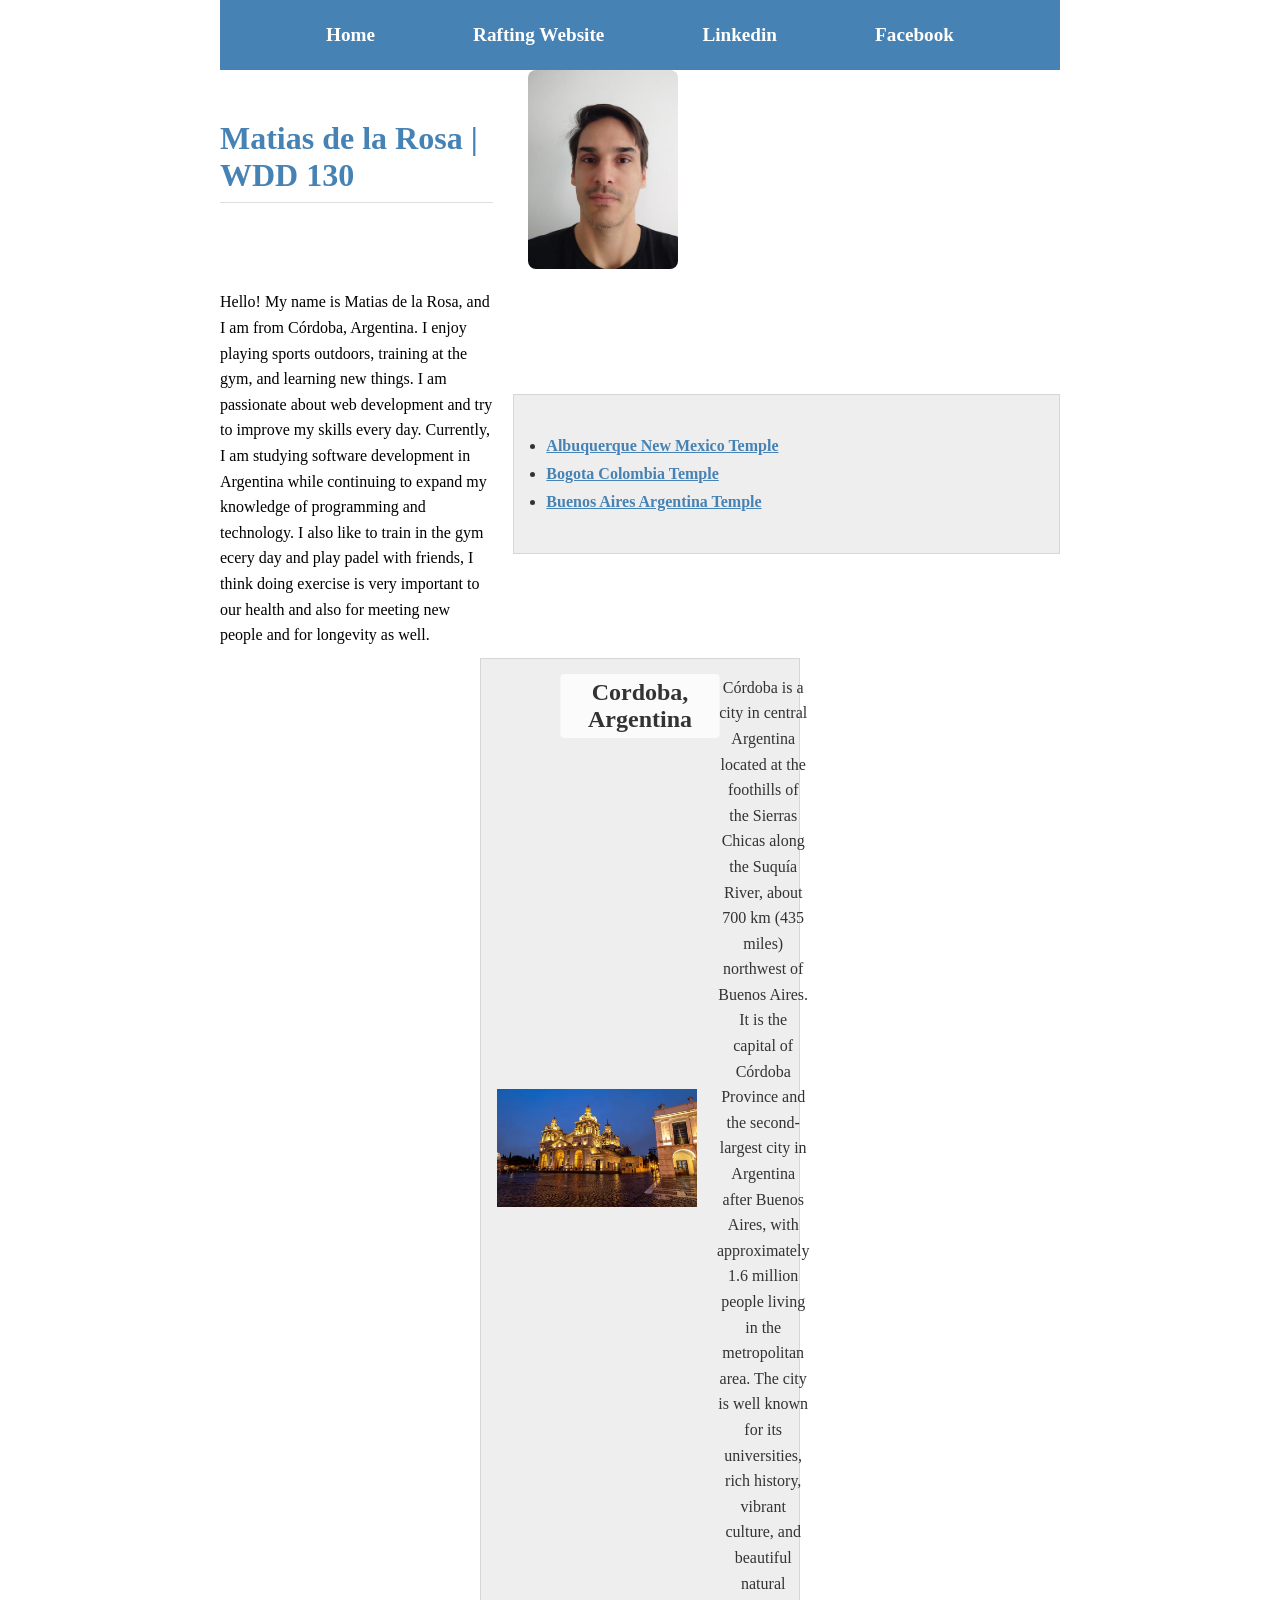
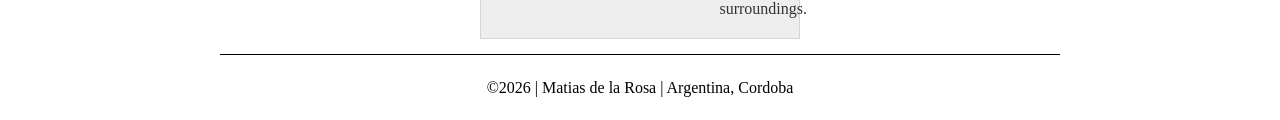
<file: index.html>
<!DOCTYPE html>
<html lang="en">

<head>
    <meta charset="UTF-8">
    <meta name="viewport" content="width=device-width, initial-scale=1.0">
    <meta name="Cordoba"
      content="This is the home page for the BYU WDD130 course where I introduce myself and the city where I was born and currently live." />
    <meta name="author" content="Matias de la Rosa" />

    <title>Matias de la Rosa | WDD 130</title>
    <link rel="stylesheet" href="styles/styles.css">
</head>

<body>
    <header>
        <nav>
            <a href="#">Home</a>
            <a href="wwr/">Rafting Website</a>
            <a href="https://www.linkedin.com/in/matias-de-la-rosa-916325254/">Linkedin</a>
            <a href="https://www.facebook.com/">Facebook</a>
        </nav>
    </header>
    <main class="grid" >
        <h1>Matias de la Rosa | WDD 130</h1>
        <img src="images/mati.jpg" alt="Hello, my name is Matias de la Rosa" width="200">
        <p>
            Hello! My name is Matias de la Rosa, and I am from Córdoba, Argentina. I enjoy playing
            sports
            outdoors, training at the gym, and learning new things. I am passionate about web
            development and
            try to improve my skills every day. Currently, I am studying software development in
            Argentina while
            continuing to expand my knowledge of programming and technology. I also like to train in the gym ecery day and play padel with friends, I think doing exercise is very important to our health
            and also for meeting new people and for longevity as well.
        </p>

        <ul class="box indent">
            <li><a href="https://newsroom.churchofjesuschrist.org/article/albuquerque-new-mexico-temple" target="_blank">Albuquerque New Mexico Temple</a></li>
            <li><a href="https://newsroom.churchofjesuschrist.org/article/bogot%C3%A1-colombia-temple" target="_blank">Bogota Colombia Temple</a></li>
             <li><a href="https://newsroom.churchofjesuschrist.org/article/buenos-aires-argentina-temple" target="_blank">Buenos Aires Argentina Temple</a></li>
        </ul>
    </main>


    <aside class="box grid">
        <h2>Cordoba, Argentina</h2>
        <img src="images/cordoba.jpg" alt="Cordoba">
        <p>
            Córdoba is a city in central Argentina located at the foothills of the Sierras Chicas
            along the
            Suquía River, about 700 km (435 miles) northwest of Buenos Aires. It is the capital of
            Córdoba
            Province and the second-largest city in Argentina after Buenos Aires, with approximately
            1.6 million
            people living in the metropolitan area. The city is well known for its universities,
            rich history,
            vibrant culture, and beautiful natural surroundings.
        </p>

    </aside>
    <footer>
        <p>©2026 | Matias de la Rosa | Argentina, Cordoba</p>
    </footer>


</body>

</html>
</file>
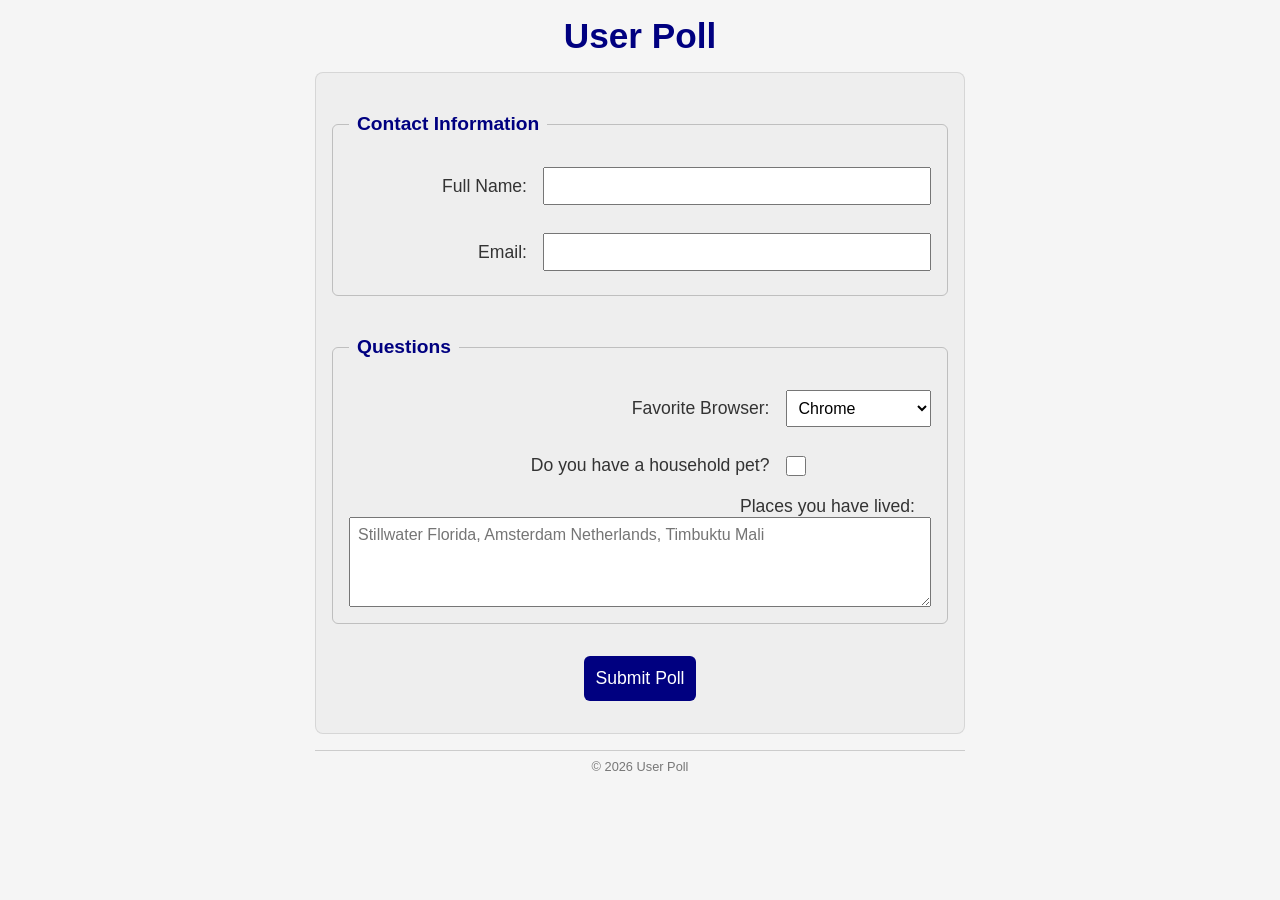
<file: week05/poll-form.html>
<!DOCTYPE html>
<html lang="en">

<head>
    <meta charset="UTF-8">
    <title>Poll Form</title>
    <link rel="stylesheet" href="styles/poll-form.css">
</head>

<body>

    <header>
        <h1>User Poll</h1>
    </header>

    <main>
        <form>

            <!-- Personal Info -->
            <fieldset>
                <legend>Contact Information</legend>

                <div class="form-item column2">
                    <label for="fullname">Full Name:</label>
                    <input type="text" id="fullname" name="fullname" required>
                </div>

                <div class="form-item column2">
                    <label for="useremail">Email:</label>
                    <input type="email" id="useremail" name="useremail" required>
                </div>

            </fieldset>

            <!-- Preferences -->
            <fieldset>
                <legend>Questions</legend>

                <div class="form-item column1">
                    <label for="browser">Favorite Browser:</label>
                    <select id="browser" name="browser">
                        <option value="chrome">Chrome</option>
                        <option value="safari">Safari</option>
                        <option value="edge">Edge</option>
                        <option value="brave">Brave</option>
                        <option value="other">Other</option>
                    </select>
                </div>

                <div class="form-item column1">
                    <label for="pet">Do you have a household pet?</label>
                    <input type="checkbox" id="pet" name="pet">
                </div>

                <div class="form-item">
                    <label for="feedback">Places you have lived:</label>
                    <textarea id="feedback" name="feedback" rows="4"
                      placeholder="Stillwater Florida, Amsterdam Netherlands, Timbuktu Mali"></textarea>
                </div>

            </fieldset>

            <!-- Submit -->
            <button type="submit">Submit Poll</button>

        </form>
    </main>

    <footer>
        <p>&copy; 2026 User Poll</p>
    </footer>

</body>

</html>
</file>
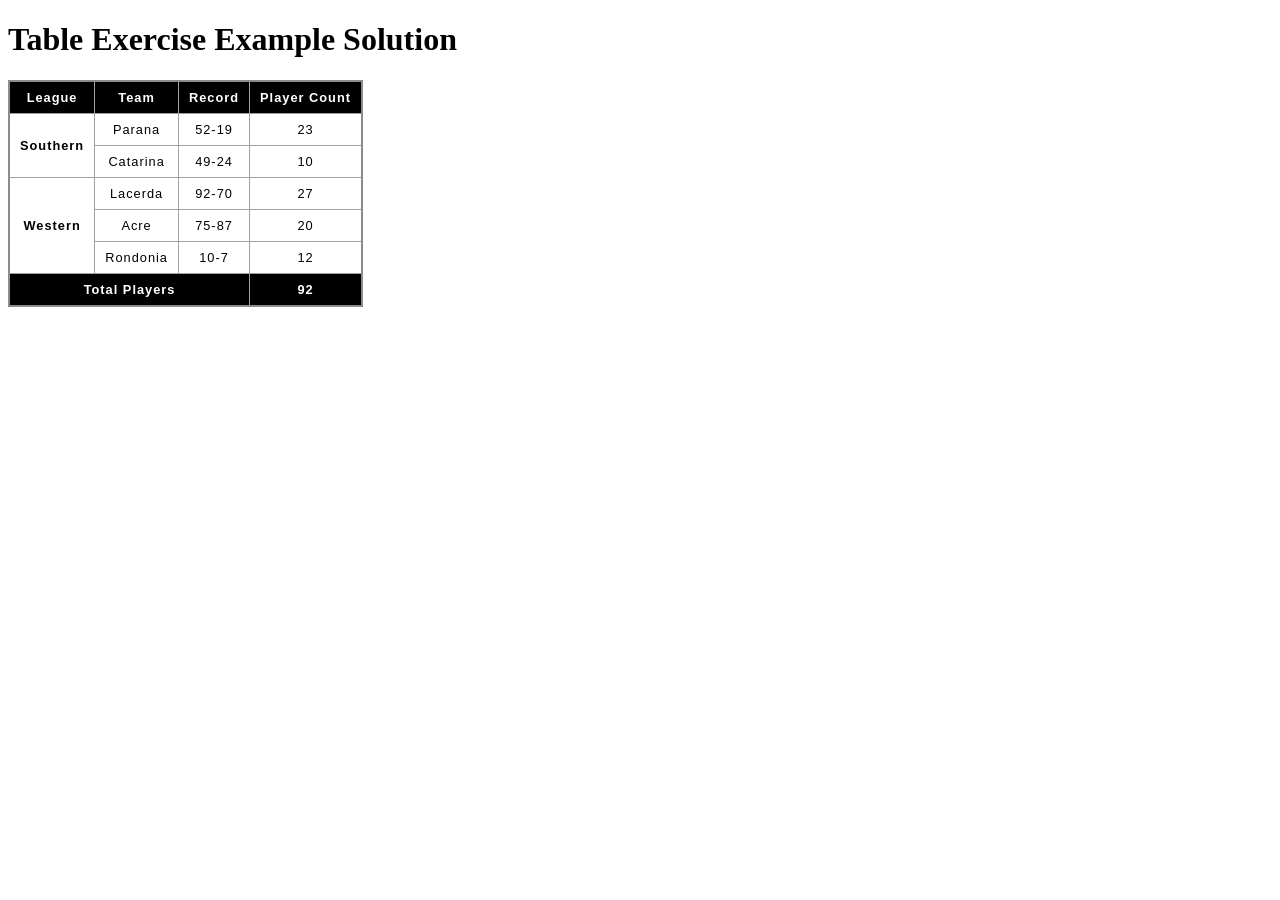
<file: week05/table.html>
<!DOCTYPE html>
<html lang="en">

<head>
    <meta charset="UTF-8">
    <meta name="viewport" content="width=device-width, initial-scale=1.0">
    <title>Table Exercise</title>
    <link rel="stylesheet" href="styles/table.css">
</head>

<body>
    <h1>Table Exercise Example Solution</h1>
    <table>
        <thead>
            <tr>
                <th>League</th>
                <th>Team</th>
                <th>Record</th>
                <th>Player Count</th>
            </tr>
        </thead>
        <tbody>
            <tr>
                <th rowspan="2">Southern</th>
                <td>Parana</td>
                <td>52-19</td>
                <td>23</td>
            </tr>
            <tr>
                <td>Catarina</td>
                <td>49-24</td>
                <td>10</td>
            </tr>
            <tr>
                <th rowspan="3">Western</th>
                <td>Lacerda</td>
                <td>92-70</td>
                <td>27</td>
            </tr>
            <tr>
                <td>Acre</td>
                <td>75-87</td>
                <td>20</td>
            </tr>
            <tr>
                <td>Rondonia</td>
                <td>10-7</td>
                <td>12</td>
            </tr>
        </tbody>
        <tfoot>
            <tr>
                <th colspan="3">Total Players</th>
                <td>92</td>
            </tr>
        </tfoot>
    </table>
</body>

</html>
</file>
<file: styles/styles.css>
:root {
    --main-font: Arial, Helvetica, sans-serif;
    --border-main: 1px solid #333;
    --main-text-color: #333;
    --aside-bg: #f4f4f4;
    --main-width: 800px;
    --img-small: 150px;
    --img-aside: 200px;
}

* {
  margin: 0;
  padding: 0;
  box-sizing: border-box;
}

header, .grid, footer {
  max-width: 840px;
  margin: 0 auto;
}

nav {
  background-color: steelblue;
  padding: 1rem;
  display: flex;
  justify-content: space-evenly;
  align-items: center;
}

nav a {
  display: block;
  padding: 0.5rem;
  text-decoration: none;
  font-size: 1.2rem;
  font-weight: 700;
  color: #fff;
}

h1 {
    color: steelblue;
  border-bottom: 1px solid #ddd;
  margin-bottom: 1rem;
  padding-bottom: 0.5rem;
}

main {
    grid-column: 2/3;
    margin: 1rem;
}

main img {
  width: 150px;
  height: auto;
  float: right; /* Floats profile image to the right of text */
  margin-left: 15px;
  border-radius: 8px;
}

p {
  padding: 0;
  line-height: 1.6;
  
}


.grid {
  display: grid;
  grid-template-columns: 1fr 2fr;
  align-items: center;
  gap: 20px;
  
}


aside {
  
  width: 20rem;
  border: 1px solid rgb(0, 0, 0 / 0.2);
  padding: 1rem;
  background-color: #eee;
  color: #333;
  text-align: center;
  position: relative;
  grid-column: 1/2;
  grid-row: 1/2;
}

aside h2 {
  position: absolute;
  top: 15px;
  left: 50%;
  transform: translateX(-50%);
  background-color: rgba(255, 255, 255, 0.8);
  padding: 5px 10px;
  border-radius: 4px;
}

aside img {
  width: 200px;
  
  height: auto;
  display: block;
  margin: 0 auto;
}

.box {
  margin-top: 10px;
  border: 1px solid rgb(0 0 0 / 10%);
  padding: 1rem;
  background-color: #eee;
  color: #333;
}

.box li {
  
  margin: 10px 0;
}

.box a {
  color: steelblue;
  font-weight: bold;
}


footer {
  margin-top: 15px;
  border-top: 1px solid #000;
  text-align: center;
  padding: 20px 0;
}

.indent {
    padding: 2rem;
}
</file>
<file: week05/styles/poll-form.css>
/* Reset */
* {
    margin: 0;
    padding: 0;
    box-sizing: border-box;
}

/* Body */
body {
    font-family: Arial, Helvetica, sans-serif;
    font-size: 1.1rem;
    color: #333;
    background: #f5f5f5;
}

/* Header */
header {
    margin: 0 auto;
    width: 650px;
}

h1 {
    margin: 1rem;
    text-align: center;
    color: navy;
}

/* Form container */
form {
    width: 650px;
    margin: 0 auto;
    padding: 1rem;
    border: 1px solid rgb(0 0 0 / 0.1);
    border-radius: 8px;
    background-color: #eee;
    display: grid;
}

/* Fieldset */
fieldset {
    display: grid;
    gap: 0.75rem;
    margin: 1rem 0;
    border: 1px solid rgb(0 0 0 / 0.2);
    padding: 1rem;
    border-radius: 6px;
}

/* Legend */
legend {
    padding: 0.5rem;
    color: navy;
    font-size: 1.2rem;
    font-weight: bold;
}

/* Form elements */
label,
input,
button,
select,
textarea {
    font-family: Arial, Helvetica, sans-serif;
}

/* Labels */
label {
    text-align: right;
    padding-right: 1rem;
}

/* Inputs */
input,
select,
textarea {
    padding: 0.5rem;
    font-size: 1rem;
}

/* Checkbox */
input[type="checkbox"] {
    width: 20px;
    height: 20px;
    vertical-align: bottom;
}

/* Button */
button {
    margin: 1rem auto;
    background-color: navy;
    color: white;
    border: none;
    border-radius: 6px;
    padding: 0.75rem;
    font-size: 1.1rem;
    cursor: pointer;
}

button:hover {
    background-color: darkgreen;
}

/* Footer */
footer {
    margin: 1rem auto;
    width: 650px;
    text-align: center;
    font-size: 0.8rem;
    color: #777;
    border-top: 1px solid #ccc;
    padding-top: 0.5rem;
}

/* Form layout divs */
.form-item {
    display: grid;
    align-items: center;
}

/* Label bigger (browser + checkbox) */
.column1 {
    grid-template-columns: 3fr 1fr;
    margin: 0.5rem 0;
}

/* Input bigger (name + email) */
.column2 {
    grid-template-columns: 1fr 2fr;
    margin: 0.5rem 0;
}
</file>
<file: week05/styles/table.css>
table {
    border-collapse: collapse;
    border: 2px solid rgb(140 140 140);
    font-family: sans-serif;
    font-size: 0.8rem;
    letter-spacing: 1px;
}

th,
td {
    border: 1px solid rgb(160 160 160);
    padding: 8px 10px;
    text-align: center;
}

thead th,
tfoot tr {
    background-color: #000;
    color: #fff;
    font-weight: 700;
}
</file>
